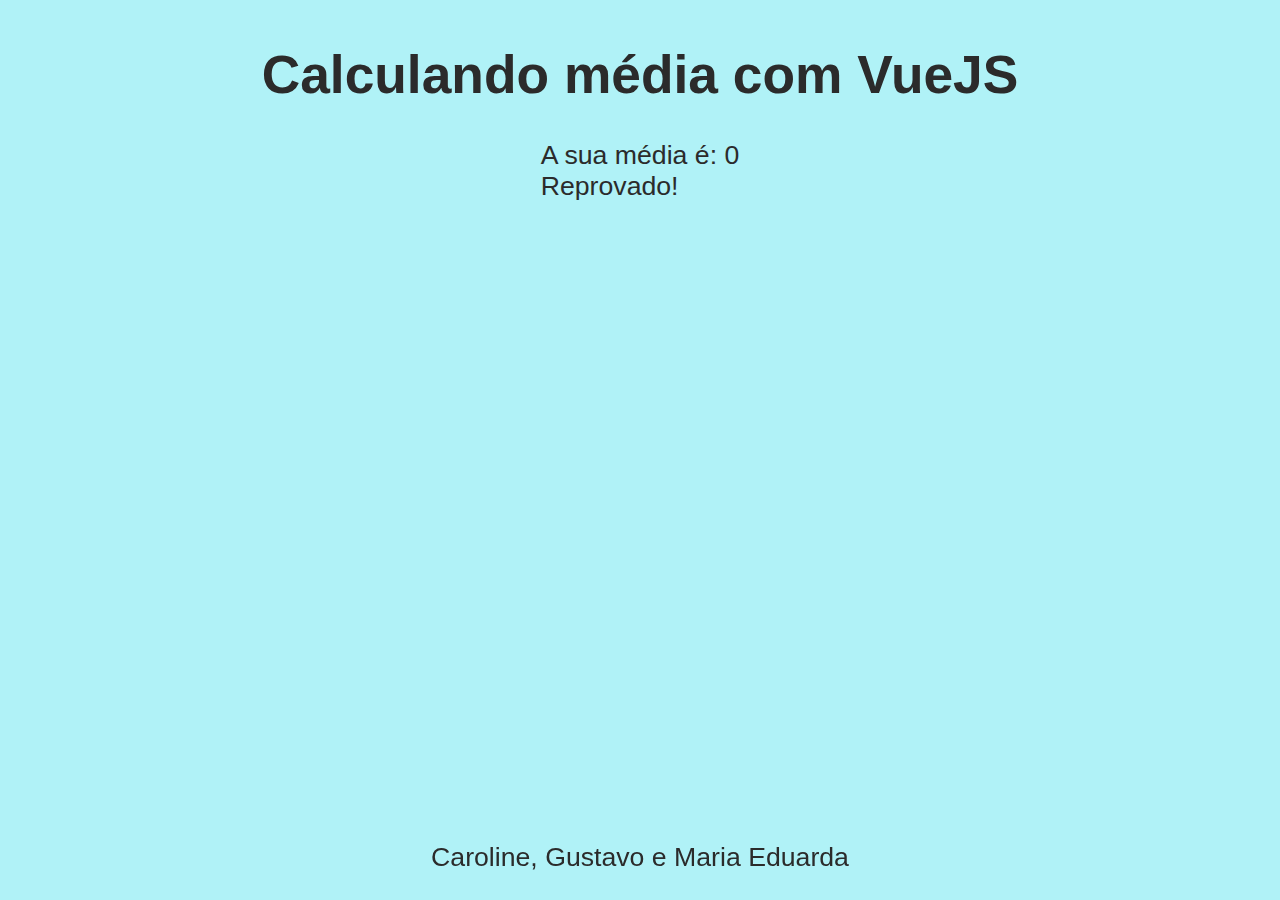
<file: Trabalho final IHC/1/calculamedia.html>
<!DOCTYPE html>
<html lang="pt-BR">

<head>
    <meta charset="UTF-8">
    <meta name="viewport" content="width=device-width, initial-scale=1.0">
    <title>Calculadora de média com VueJS</title>

    <style>
        body {
            background-color: rgb(176, 242, 247);
            color: rgb(43, 43, 43);
            font: normal 20pt Arial;
            display: flex;
            align-items: center;
            justify-content: center;
            flex-direction: column;
        }
        .nome{
            position: fixed;
            bottom: 0;
        }
    </style>
</head>

<body>
    <h1>Calculando média com VueJS</h1>
    
    <script type="text/javascript">

        var n1 = prompt("Insira o primeiro valor: ");
        n1 = eval(n1);

        var n2 = prompt("Insira o segundo valor: ");
        n2 = eval(n2);

        var n3 = prompt("Insira o terceiro valor: ");
        n3 = eval(n3);

        var total = n1 + n2 + n3;

        var media = total / 3;

       document.write("A sua média é: ", media);

        if (media >= 6.0) {
            document.write("<br>")
            document.write("  Aprovado!");
        } else {
            document.write("<br>")
            document.write("  Reprovado!");
        }
        
    </script>
    <p class="nome">Caroline, Gustavo e Maria Eduarda</p>
</body>

</html>
</file>
